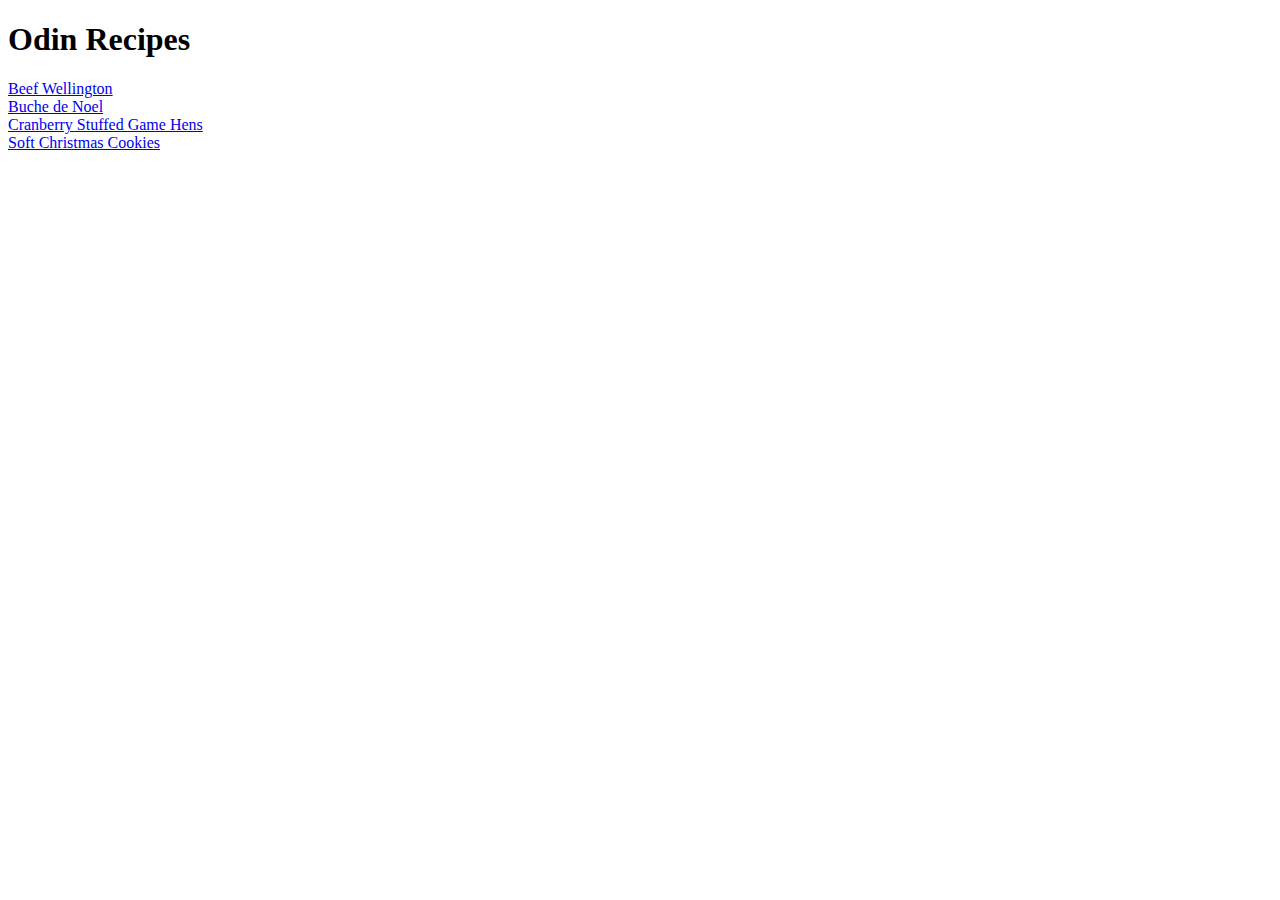
<file: index.html>
<!DOCTYPE html>
<html lang="en">
    <head>
        <title>Odin Recipes</title>
        <meta charset="UTF-8">
    </head>
    <body>
        <h1>Odin Recipes</h1>
        <a href="recipes/beef-wellington.html" title="Beef Wellington">Beef Wellington</a><br>
        <a href="recipes/buche-de-noel.html" title="Buche de Noel">Buche de Noel</a><br>
        <a href="recipes/cranberry-stuffed-game-hens.html" title="Cranberry Stuffed Game Hens">Cranberry Stuffed Game Hens</a><br>
        <a href="recipes/soft-christmas-cookies.html" title="Soft Christmas Cookies">Soft Christmas Cookies</a>


    </body>
</html>
</file>
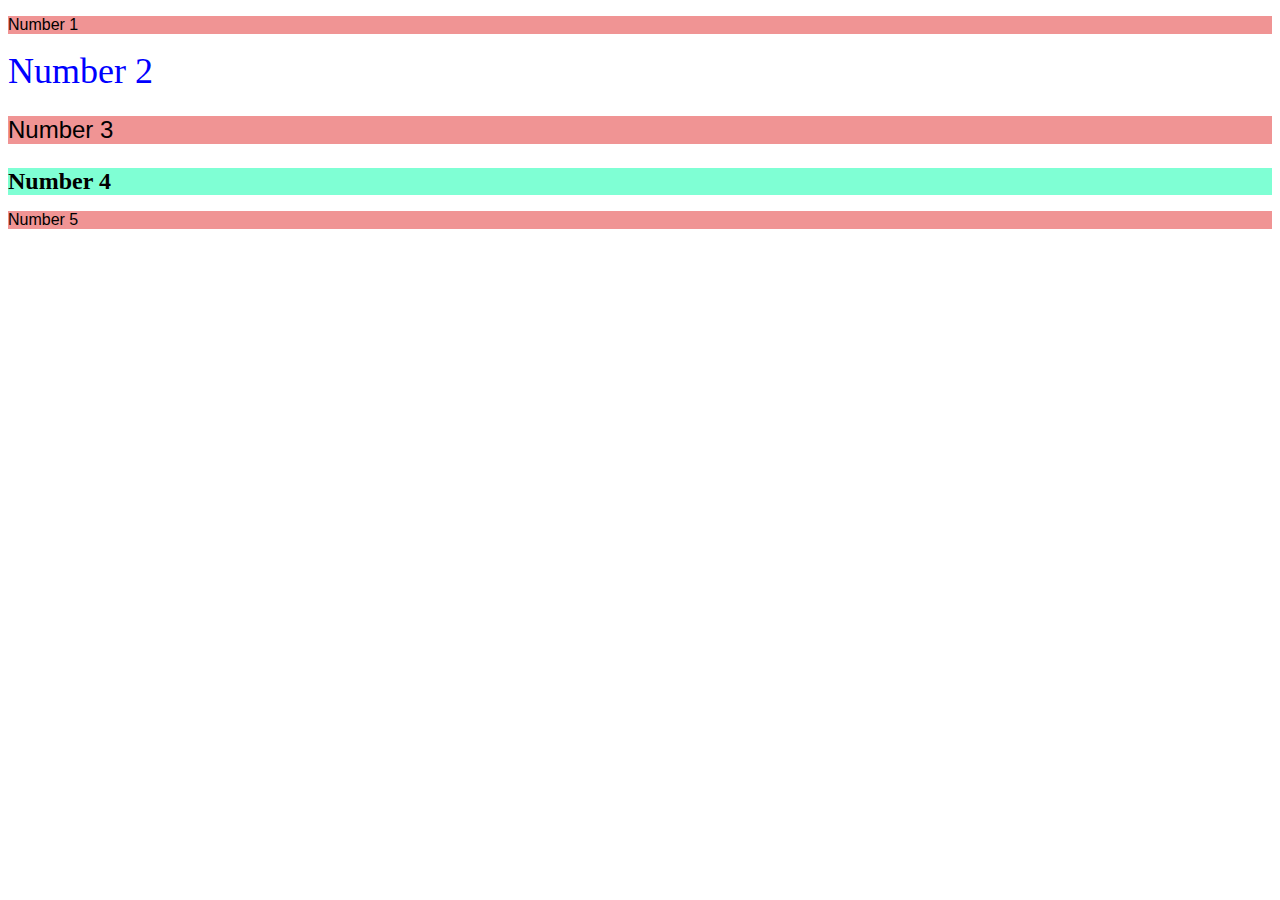
<file: 02-class-id-selectors.html>
<!DOCTYPE html>
<html lang="en">
<head>
    <meta charset="UTF-8">
    <title>02 Class Id Selectors</title>
    <style>
       p {
           background-color: #f09494;
           font-family: Verdana, sans-serif;
       }

       #title {
           color: blue;
           font-size:36px;

       }

       .bigger-font {
           font-size: 24px;
       }
       #light {
           background-color: aquamarine;
           font-weight: bold;
           font-size: 24px;
       }
    </style>


</head>
<body>
    <main>
        <p>Number 1</p>
        <div id="title">Number 2</div>
        <p class="bigger-font">Number 3</p>
        <div id="light">Number 4</div>
        <p>Number 5</p>



    </main>







</body>
</html>
</file>
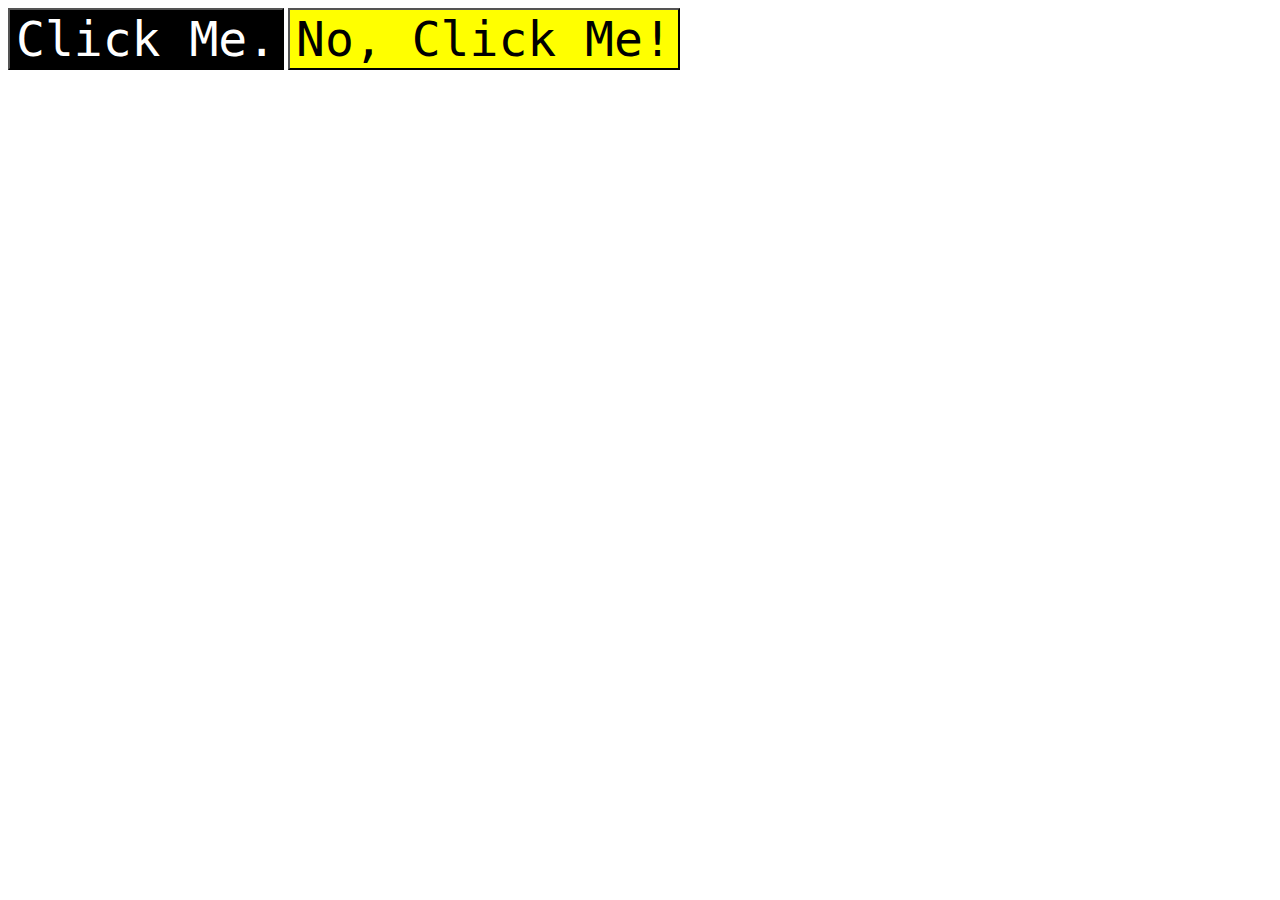
<file: 03-grouping-selectors.html>
<!DOCTYPE html>
<html lang="en">
<head>
    <link rel="stylesheet" href="03-grouping-selectors.css"
    <meta charset="UTF-8">
    <title>03 Grouping Selectors</title>
</head>

<body>
    <main>
        <button class="number1">Click Me.</button>
        <button class="number2">No, Click Me!</button>



    </main>







</body>
</html>
</file>
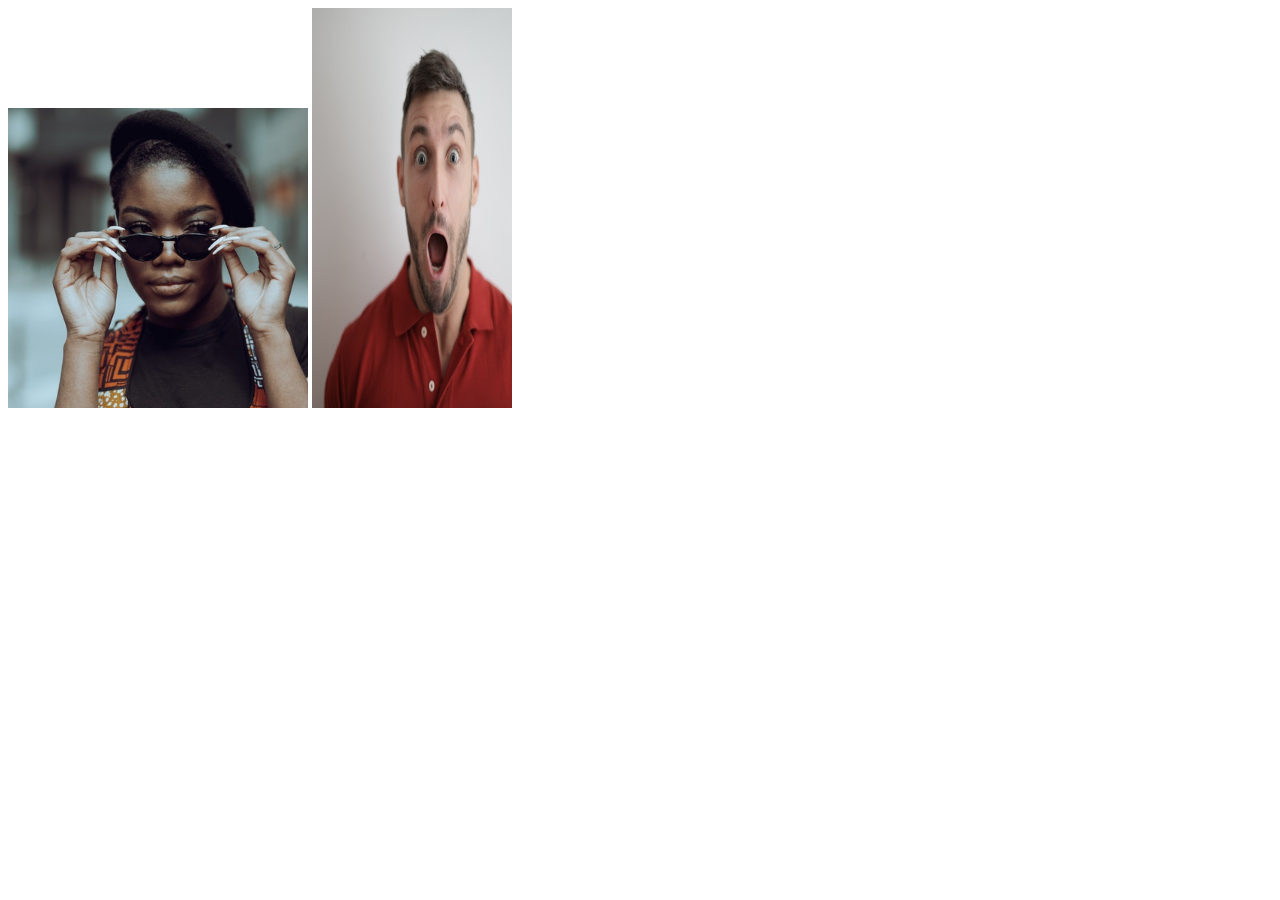
<file: 04-chaining-selectors.html>
<!DOCTYPE html>
<html lang="en">
<head>
    <!-- Credits for the images in this exercise go to Katho Mutodo and Andrea Piacquadio. -->
    <link rel="stylesheet" href="04-chaining-selectors.css"
    <meta charset="UTF-8">
    <title>04 Chaining Selectors</title>
</head>

<body>
    <main>
        <img class="avatar proportioned" src="img/pexels-katho-mutodo-8434791.jpg" alt="">
        <img class="avatar distorted" src="img/pexels-andrea-piacquadio-3777931.jpg" alt="">

    </main>







</body>
</html>
</file>
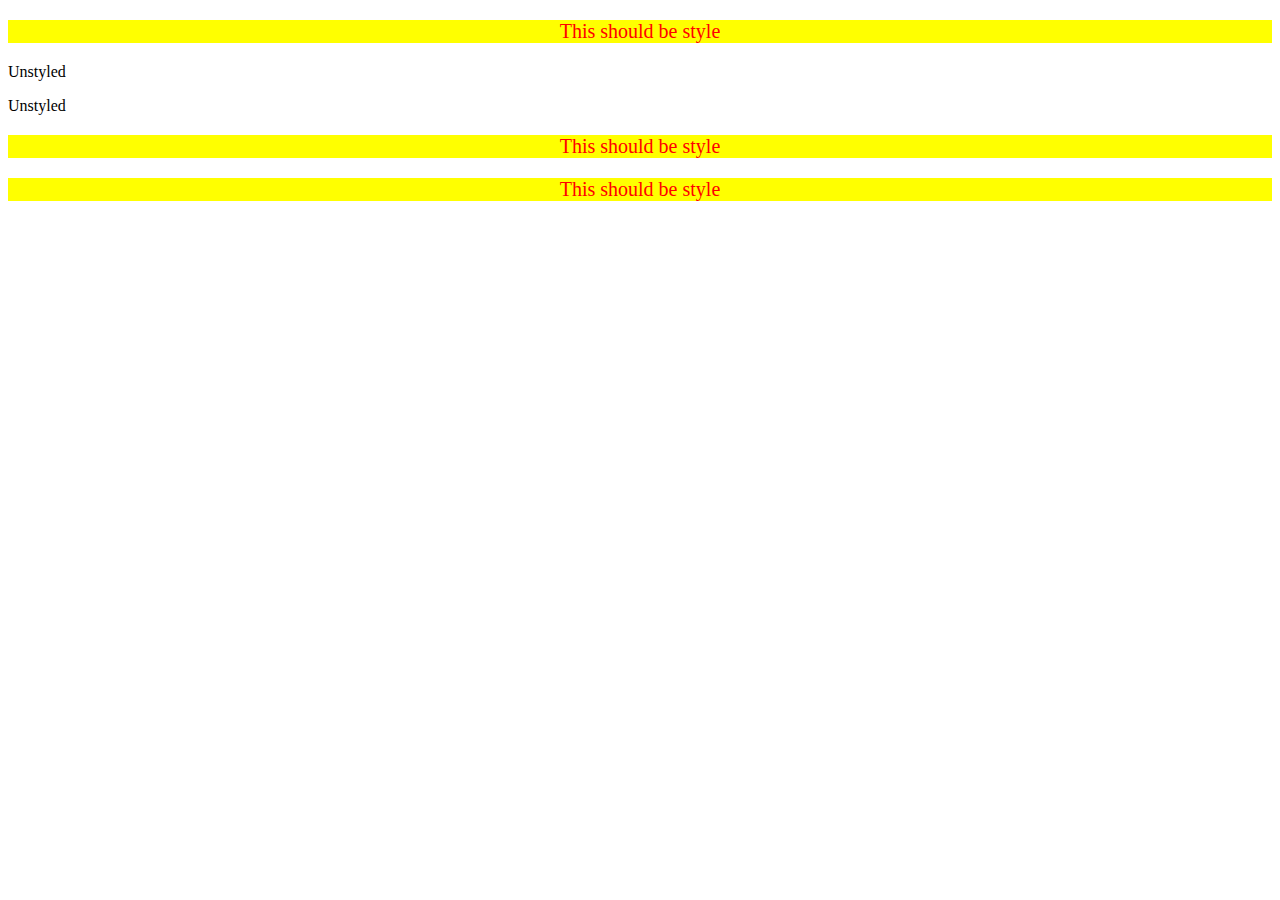
<file: 05-descendant-combinator.html>
<!DOCTYPE html>
<html lang="en">
<head>
    <link rel="stylesheet" href="05-descendant-combinator.css"    <meta charset="UTF-8">
    <title>05 Descendant Combinator</title>
</head>

<body>
    <main>
            <div class="div">
                <p class="p">This should be style</p>
            </div>

        <p class="p">Unstyled</p>
        <p class="p">Unstyled</p>

            <div class="div">
                <p class="p">This should be style</p>
                <p class="p">This should be style</p>
            </div>
    </main>







</body>
</html>
</file>
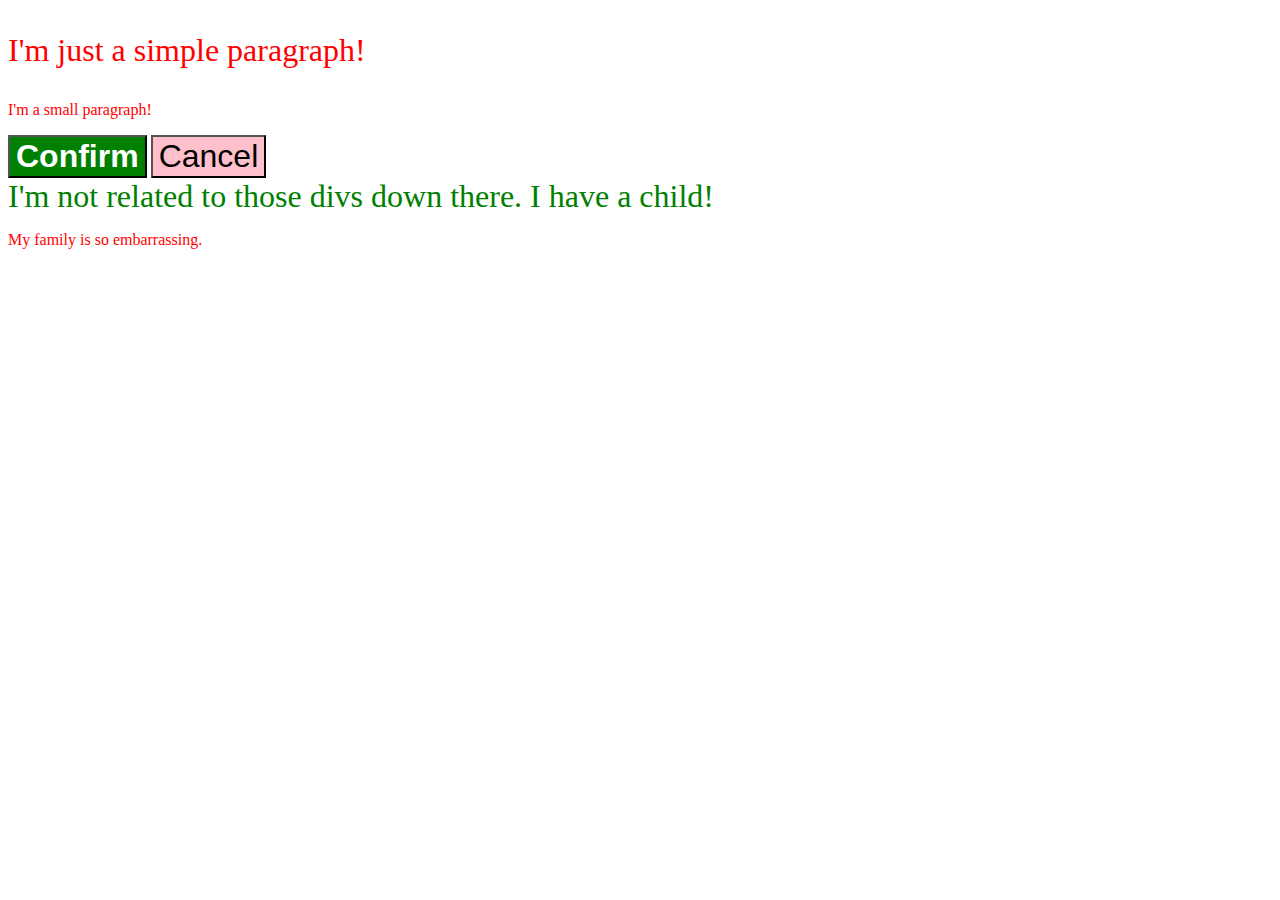
<file: 06-cascade-fix.html>
<!DOCTYPE html>
<html lang="en">
<head>
    <link rel="stylesheet" href="06-cascade-fix.css">    
    <meta charset="UTF-8">
    <title>06 Cascade Fix</title>
</head>

<body>
    <main>
            <p class="p1">I'm just a simple paragraph!</p>
            <p class="p2">I'm a small paragraph!</p>

            <button class="b1">Confirm</button>
            <button class="b2">Cancel</button>

            <div class="div">I'm not related to those divs down there. I have a child!</div>
               <p class="p3">My family is so embarrassing.</p>
    </main>







</body>
</html>
</file>
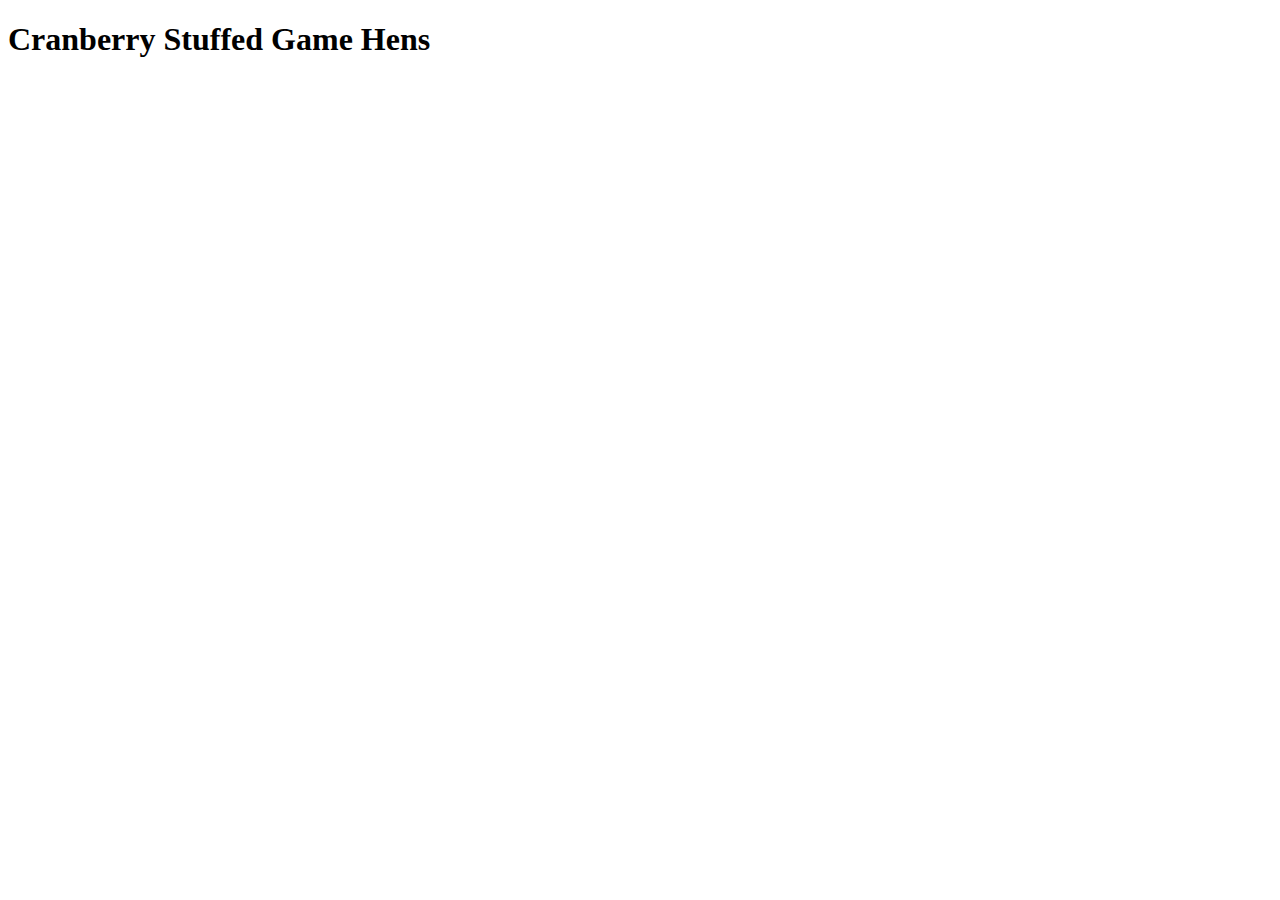
<file: recipes/cranberry-stuffed-game-hens.html>
<!DOCTYPE html>
<html lang="en">
    <head>
        <title>Cranberry Stuffed Game Hens</title>
        <meta charset="UTF-8">
    </head>
    <body>
        <h1>Cranberry Stuffed Game Hens</h1>


    </body>
</html>
</file>
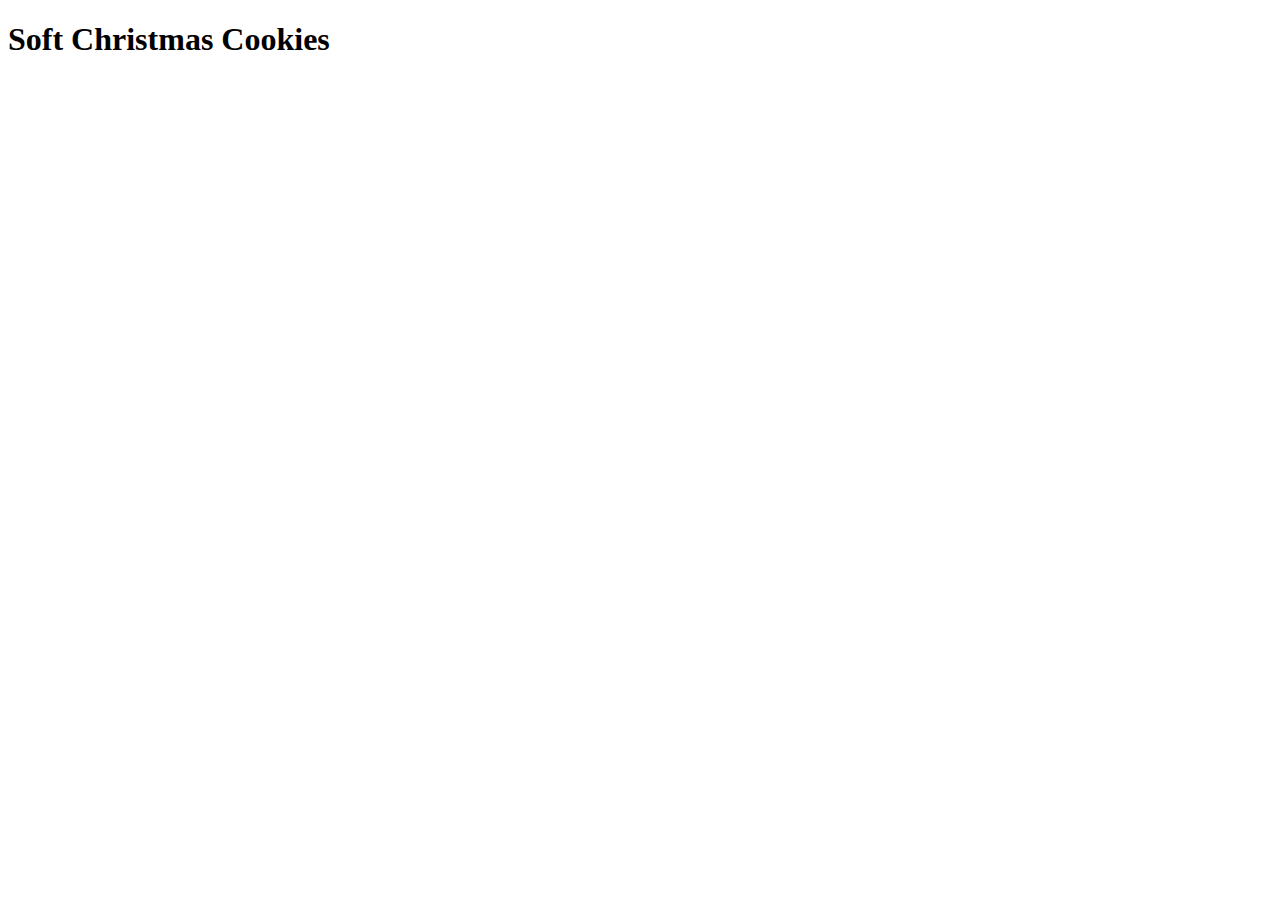
<file: recipes/soft-christmas-cookies.html>
<!DOCTYPE html>
<html lang="en">
    <head>
        <title>Soft Christmas Cookies</title>
        <meta charset="UTF-8">
    </head>
    <body>
        <h1>Soft Christmas Cookies</h1>


    </body>
</html>
</file>
<file: 03-grouping-selectors.css>
/* for practising css in TOP foundation */

.number1, 
.number2 {
    font-size: 3rem;
    font-family: monospace, "Times New Roman", sans-serif;
}

.number1 {
    background-color: black;
    color: white;
    
}

.number2 {
    background-color: yellow;
}
</file>
<file: 04-chaining-selectors.css>
/* for practising css in TOP foundation */
/* Credits for the images in this exercise go to Katho Mutodo and Andrea Piacquadio. */

.avatar.proportioned {
    height: auto;
    width: 300px;
  }
  
  .avatar.distorted {
    height: 400px;
    width: 200px;
  }
</file>
<file: 05-descendant-combinator.css>
/* for practising css in TOP foundation */

.div .p {
    background-color: yellow;
    color: red;
    font-size: 20px; 
    text-align: center;
}
</file>
<file: 06-cascade-fix.css>
/* for practising css in TOP foundation */

.p1, .p2, .p3 {
    color: red;
}

.p1 {
    font-size: 2rem;
}

.b1 {
    color: white;
    background-color: green;
    font-weight: bold;
    font-size: 2rem;
}

.b2 {
    background-color: pink;
    font-size: 2rem;
}

.div {
    color: green;
    font-size: 2rem;
}
</file>
